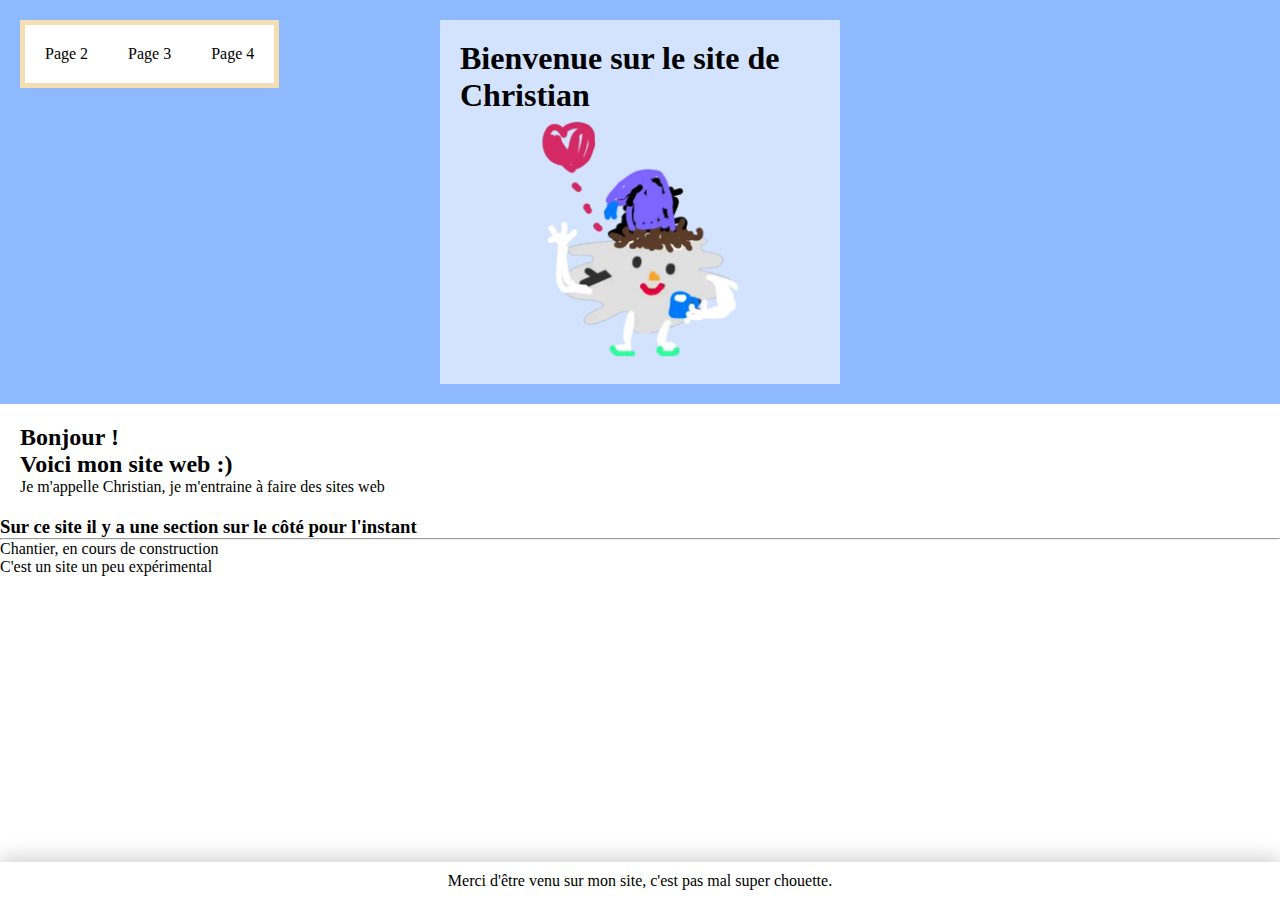
<file: index.html>
<!DOCTYPE html>
<html lang="en">
<head>
    <meta charset="UTF-8">
    <meta name="viewport" content="width=device-width, initial-scale=1.0">
    <title>le site de Christian</title>
    <link rel="stylesheet" href="./styles/style.css">
</head>
<body>
    <header>
        <nav>
            <ul>
                <li>Page 2</li>
                <li>Page 3</li>
                <li>Page 4</li>
            </ul>
        </nav>

        <div id="d-title">
            <h1>Bienvenue sur le site de Christian</h1>

            <div id="d-img">
                <img src="./images/hello.png" alt="Bonjour">
            </div>
        </div>
    </header>

    <main>
        <h2>Bonjour !<br>
        Voici mon site web :)</h2>
        <p>Je m'appelle Christian, je m'entraine à faire des sites web</p>
    </main>
    
    <section>
        <h3>Sur ce site il y a une section sur le côté pour l'instant</h3>
        <hr>
        <p>Chantier, en cours de construction</p>
        <p>C'est un site un peu expérimental</p>
    </section>
    
    <footer>
        <p>Merci d'être venu sur mon site, c'est pas mal super chouette.</p>
    </footer>
</body>
</html>
</file>
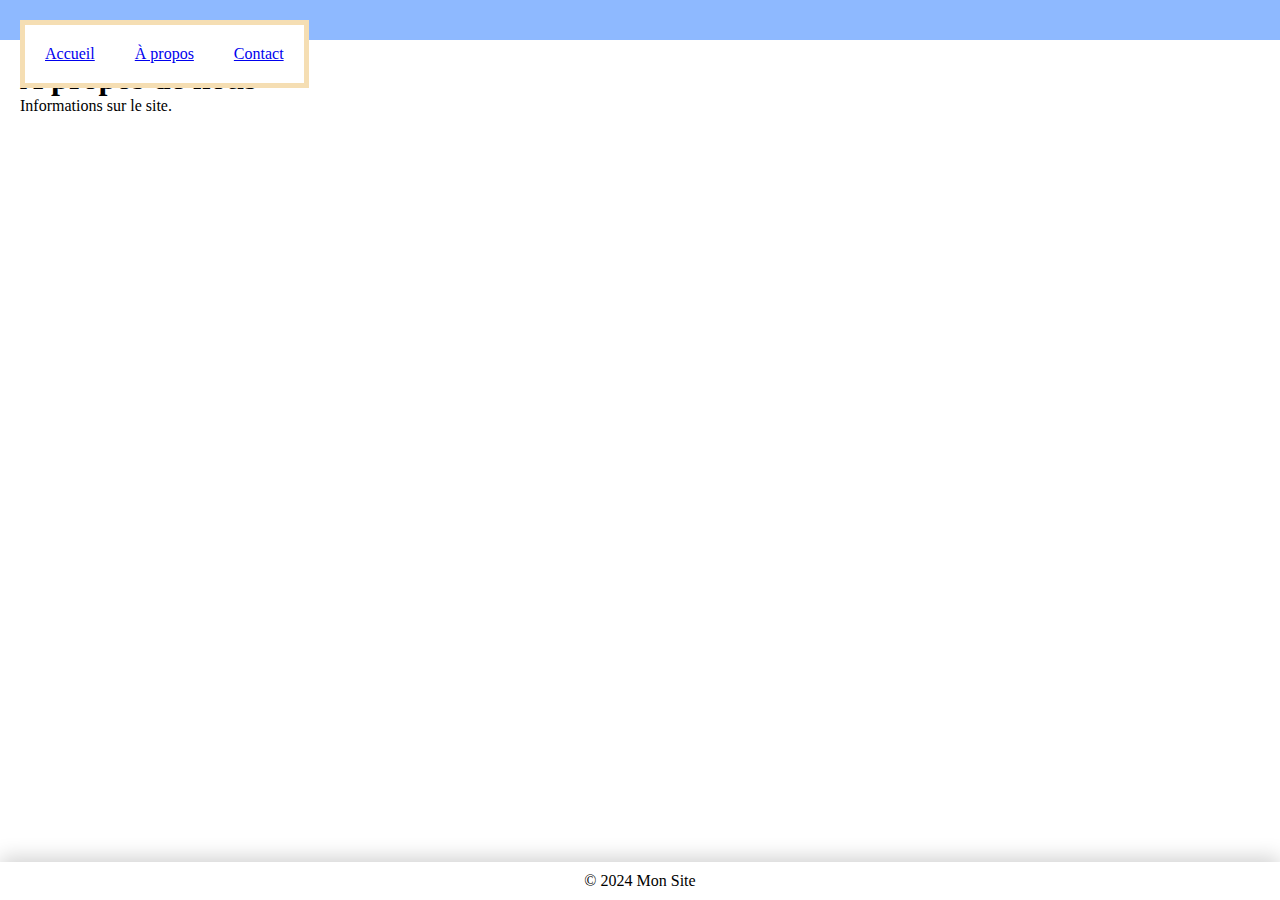
<file: about.html>
<!DOCTYPE html>
<html lang="fr">
<head>
  <meta charset="UTF-8">
  <meta name="viewport" content="width=device-width, initial-scale=1.0">
  <title>À propos</title>
  <link rel="stylesheet" href="styles/style.css">
</head>
<body>
  <header>
    <nav>
      <ul>
        <li><a href="index.html">Accueil</a></li>
        <li><a href="about.html">À propos</a></li>
        <li><a href="contact.html">Contact</a></li>
      </ul>
    </nav>
  </header>
  <main>
    <h1>À propos de nous</h1>
    <p>Informations sur le site.</p>
  </main>
  <footer>
    <p>&copy; 2024 Mon Site</p>
  </footer>
</body>
</html>
</file>
<file: styles/style.css>
* {
    margin: 0;
    padding: 0;
    box-sizing: border-box;
}


header {
    padding: 20px;
    background-color: #8EB9FF;
}

    header nav {
        background-color: white;
        position: absolute;

        width: fit-content;
        height: fit-content;
        border: solid 5px wheat;
    }

        header nav ul {
            display: flex;
            justify-content: left;
            list-style: none;
        }

            header nav ul li {
                padding: 20px;
            }

    #d-title {
        width: 25rem;
        padding: 20px;
        position: relative;
        left: 50%;
        transform: translateX(-50%);
        background-color: #D3E3FD;
    }

        #d-img {
            display: flex;
            justify-content: center;
        }

            #d-img img {
                width: 250px;
            }



main {
    margin: 20px;
}



footer {
    width: 100%;
    background-color: white;
    box-shadow: 0 -5px 20px lightgrey;
    text-align: center;
    padding: 10px;
    position: absolute;
    bottom: 0;
}
</file>
